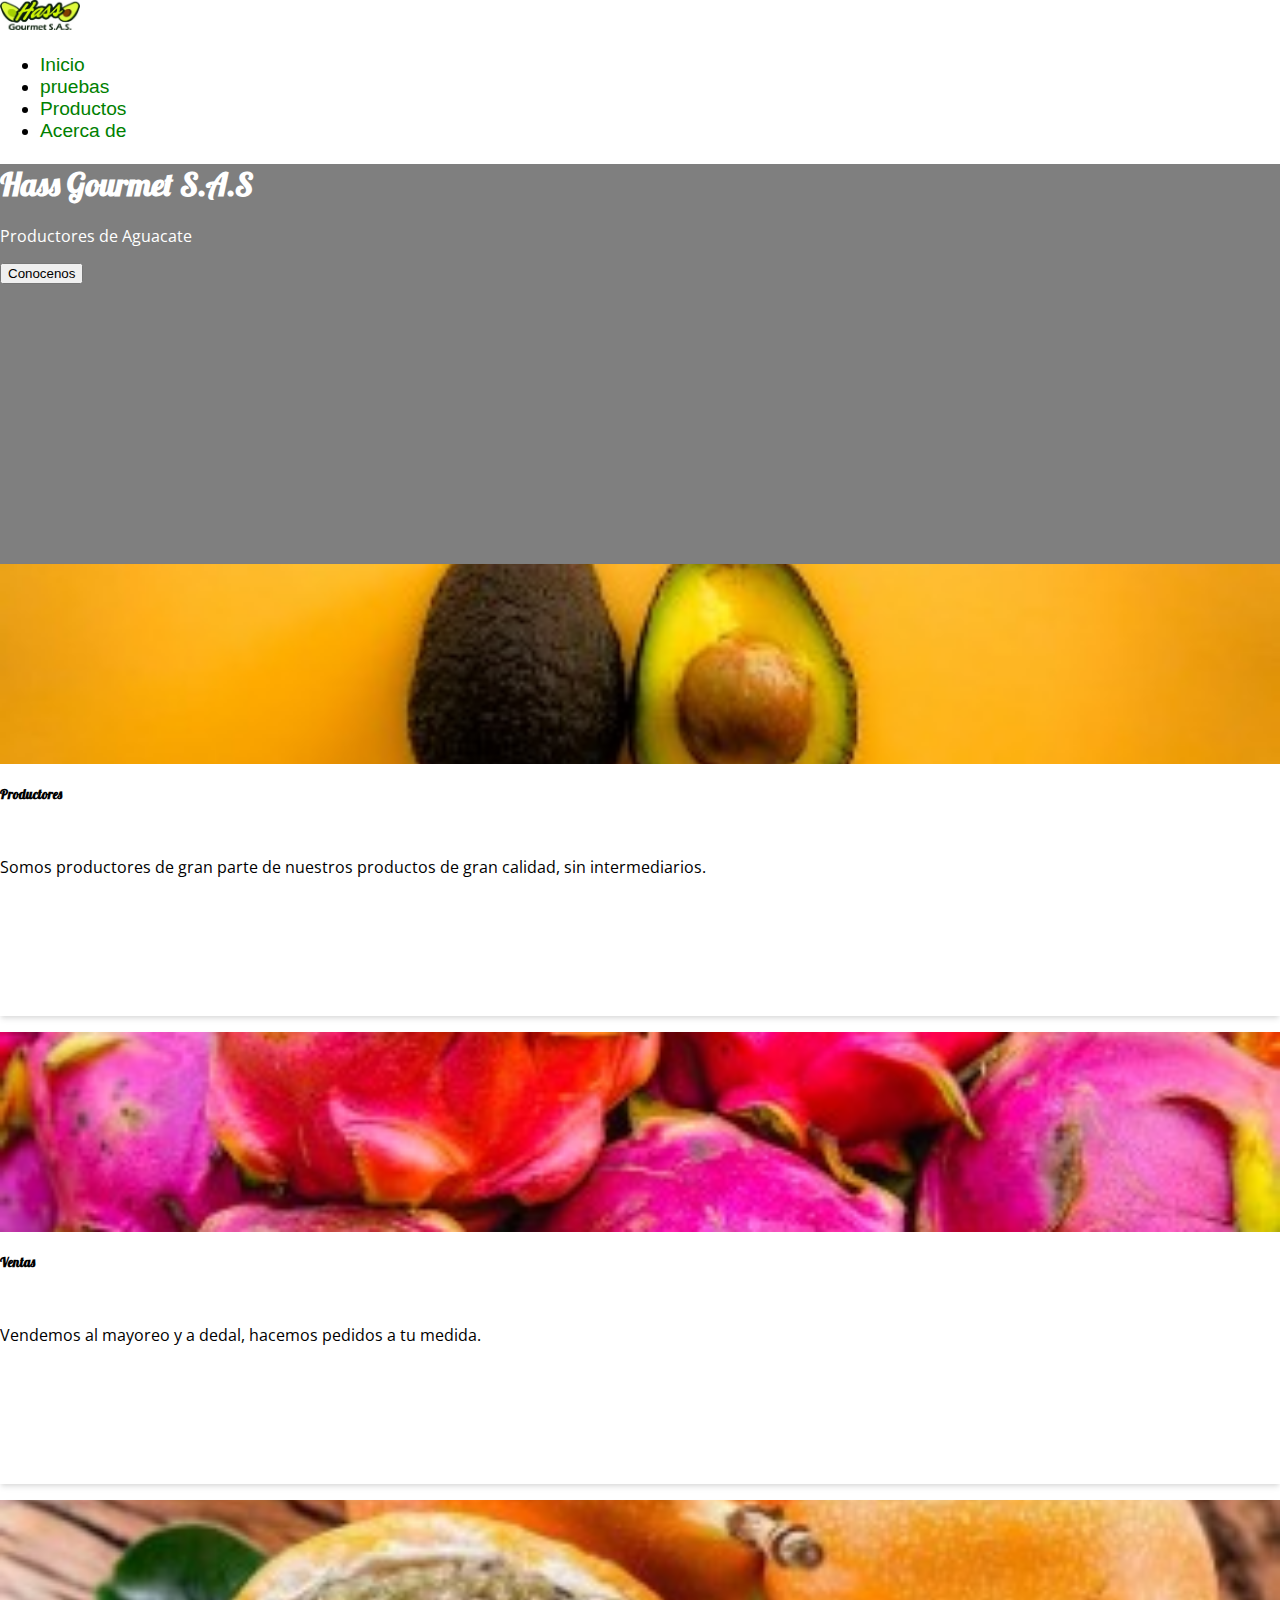
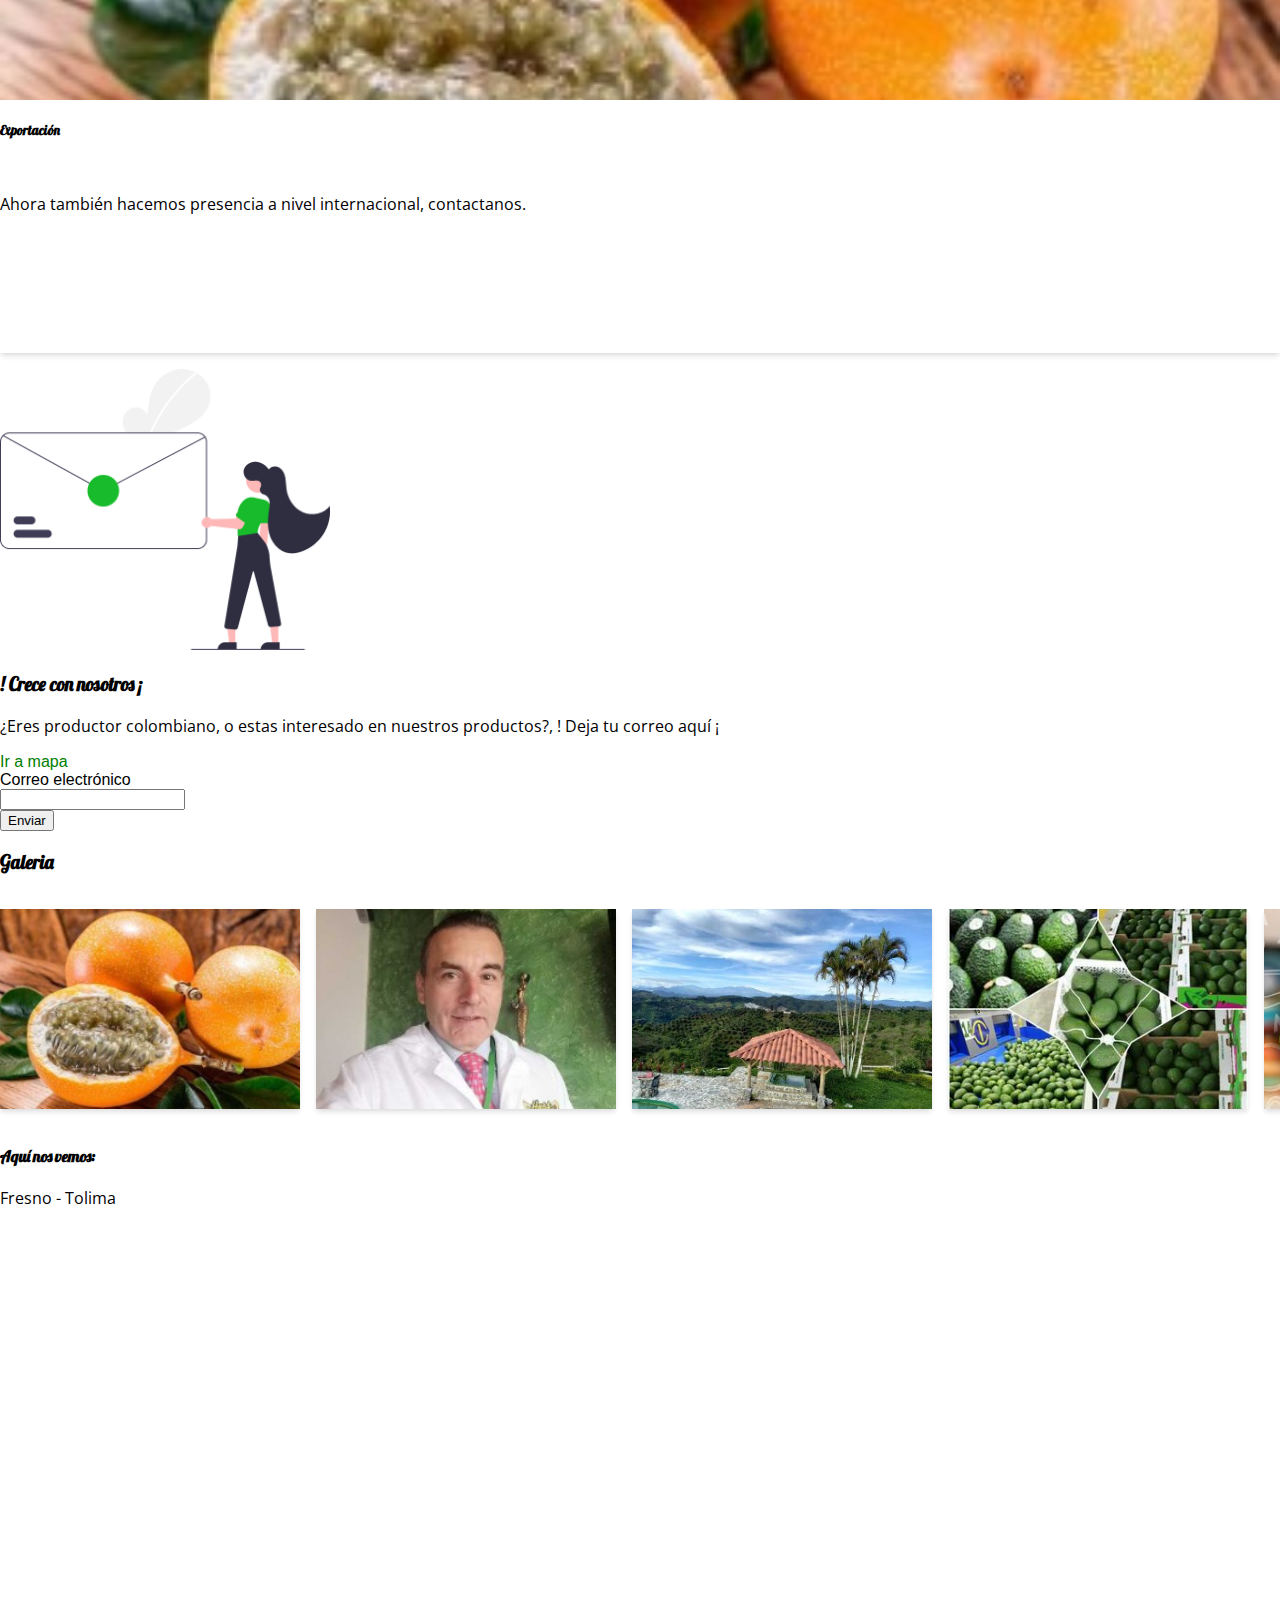
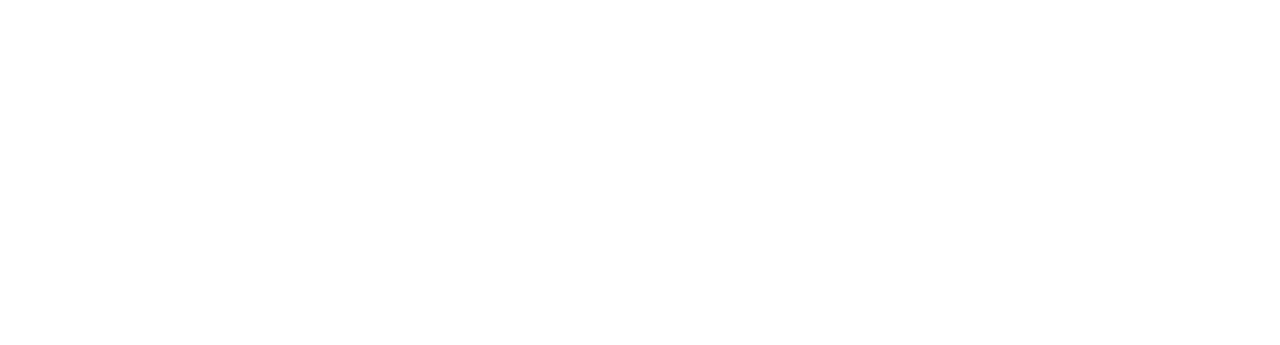
<file: index.html>
<!DOCTYPE html>
<html lang="en">

<head>
  <meta charset="utf-8" />
  <meta http-equiv="X-UA-Compatible" content="IE=edge" />
  <meta name="viewport" content="width=device-width, initial-scale=1" />
  <link rel="shortcut icon"
    href="img/icono_aguacate.png" />
  <link href="https://cdn.jsdelivr.net/npm/bootstrap@5.0.0-beta1/dist/css/bootstrap.min.css" rel="stylesheet"
    integrity="sha384-giJF6kkoqNQ00vy+HMDP7azOuL0xtbfIcaT9wjKHr8RbDVddVHyTfAAsrekwKmP1" crossorigin="anonymous" />
  <link rel="stylesheet" href="css/style.css" />
  <link rel="preconnect" href="https://fonts.gstatic.com" />
  <link
    href="https://fonts.googleapis.com/css2?family=Libre+Baskerville:ital,wght@0,400;0,700;1,400&family=Lobster&family=Open+Sans&family=Source+Sans+Pro:ital,wght@0,200;0,300;0,400;0,600;1,200;1,300;1,400&display=swap"
    rel="stylesheet" />
  <title>HassGourmet</title>
</head>

<body>
  <header>
    <nav class="navbar navbar-expand-lg navbar-light bg-light">
      <a class="navbar-brand" href="#">
        <img
          src="img/logo_fondo_blanco.jpg"
          alt="" width="80" height="30" />
      </a>
      <ul class="nav">
        <li class="nav-item">
          <a class="nav-link active" aria-current="page" href="index.html">Inicio</a>
        </li>
        <li class="nav-item">
          <a class="nav-link" href="pruebas.html">pruebas</a>
        </li>
        <li class="nav-item">
          <a class="nav-link" href="login.html">Productos</a>
        </li>
        <li class="nav-item">
          <a class="nav-link" href="acercade.html">Acerca de</a>
        </li>
      </ul>
    </nav>
    <div class="cover d-flex justify-content-center align-items-center flex-column">
      <h1>
        Hass Gourmet S.A.S
      </h1>
      <p>
        Productores de Aguacate
      </p>
      <button type="button" class="btn btn-success">
        Conocenos
      </button>
    </div>
  </header>
  <section>
    <div class="container mt-5 mb-5">
      <div class="row justify-content-center">
        <div class="col-12 cold-sm-6 col-md-4 col-lg-4 mt-2">
          <div class="card">
            <div class="cover cover-small" title="aguacate abierto a la mitad en fondo amarillo"
              style="background-image:url(img/aguacates_fondo_amarillo.jpg)">
            </div>
            <div class="card-body">
              <h5 class="card-title">Productores</h5>
              <p class="card-text">
                Somos productores de gran parte de nuestros productos de gran calidad, sin intermediarios.
              </p>

            </div>
          </div>
        </div>
        <div class="col-12 cold-sm-6 col-md-4 col-lg-4 mt-2">
          <div class="card">
            <div class="cover cover-small" title="pitahayas rosadas apiladas"
              style="background-image:url(img/pitahaya_roja.jpg)">
            </div>

            <div class="card-body">
              <h5 class="card-title">Ventas</h5>
              <p class="card-text">
                Vendemos al mayoreo y a dedal, hacemos pedidos a tu medida.
              </p>

            </div>
          </div>
        </div>
        <div class="col-12 cold-sm-6 col-md-4 col-lg-4 mt-2">
          <div class="card">
            <div class="cover cover-small" title="granadillas sobre mesa de madera"
              style="background-image:url(img/foto_granadillas.jpg)">
            </div>
            <div class="card-body">
              <h5 class="card-title">Exportación</h5>
              <p class="card-text">
                Ahora también hacemos presencia a nivel internacional, contactanos.
              </p>

            </div>
          </div>
        </div>
      </div>
    </div>
  </section>
  <section>
    <div class="container mt-5 mb-5">
      <div class="row">
        <div class="col-12 col-sm-6 col-lg-5" id="email-img">
          <img class="img-fluid rounded"
            src="img/icono_correo.png"
            alt="figura de un sobre" />
        </div>
        <div class="col-12 col-sm-6">
          <h3>
            ! Crece con nosotros ¡
          </h3>
          <p>
            ¿Eres productor colombiano, o estas interesado en nuestros
            productos?, ! Deja tu correo aquí ¡
          </p>
          <a class="fw-bold" href="#mapa">Ir a mapa</a>
        </div>
      </div>
      <form action="">
        <label for="email">Correo electrónico</label>
        <div class="d-flex">
          <div class="flex-fill mr-2">
            <input class="form-control" type="email" id="email" />
          </div>
          <button type="submit" class="btn btn-primary color-red">
            Enviar
          </button>
        </div>
      </form>
    </div>
  </section>
  <section>
    <!--TIRA DE PRODUCTOS-->
    <div class="container mt-5 mb-5" id="productos">
      <h3 class="justify-content-center">Galeria</h3>
      <div class="product-stripe">
        <div class="stripe-container">
          <div class="card">
            <div class="cover cover-small" title="granadillas sobre mesa de madera"
              style="background-image:url(img/foto_granadillas.jpg)">
            </div>
          </div>
          <div class="card">
            <div class="cover cover-small" title="granadillas sobre mesa de madera"
              style="background-image:url(img/foto_miguel_alarcon.jpg)">
            </div>
          </div>
          <div class="card">
            <div class="cover cover-small" title="granadillas sobre mesa de madera"
              style="background-image:url(img/fotos_finca.jpg)">
            </div>
          </div>
          <div class="card">
            <div class="cover cover-small" title="granadillas sobre mesa de madera"
              style="background-image:url(img/fotos_productos.jpg)">
            </div>
          </div>
          <div class="card">
            <div class="cover cover-small" title="granadillas sobre mesa de madera"
              style="background-image:url(img/helado_aguacate.jpg)">
            </div>
          </div>
          <div class="card">
            <div class="cover cover-small" title="granadillas sobre mesa de madera"
              style="background-image:url(img/foto_miguel_alarcon.jpg)">
            </div>
          </div>
          <div class="card">
            <div class="cover cover-small" title="granadillas sobre mesa de madera"
              style="background-image:url(img/foto_miguel_viajando.jpg)">
            </div>
          </div>
          <div class="card">
            <div class="cover cover-small" title="granadillas sobre mesa de madera"
              style="background-image:url(img/personas_en_finca.jpg)">
            </div>
          </div>
          <div class="card">
            <div class="cover cover-small" title="granadillas sobre mesa de madera"
              style="background-image:url(img/fotos_finca.jpg)">
            </div>
          </div>
        </div>
      </div>
    </div>
  </section>
  <section>
    <div class="container mt-5 mb-5 text-center" id="mapa">
      <h4>Aquí nos vemos:</h4>
      <p>
        Fresno - Tolima
      </p>
      <div class="responsive-iframe">
        <iframe
          src="https://www.google.com/maps/embed?pb=!1m18!1m12!1m3!1d619.6321905099321!2d-75.06389524590672!3d5.176777895631312!2m3!1f292.8750000000006!2f29.981525219982768!3f0!3m2!1i1024!2i768!4f35!3m3!1m2!1s0x8e4749c432263b7b%3A0x74807f0297633ee5!2shass%20gourmet!5e1!3m2!1ses-419!2sco!4v1608690269415!5m2!1ses-419!2sco"
          width="600" height="450" frameborder="0" style="border:0;" allowfullscreen="" aria-hidden="false"
          tabindex="0"></iframe>

      </div>
    </div>
  </section>
  <script src="https://cdn.jsdelivr.net/npm/bootstrap@5.0.0-beta1/dist/js/bootstrap.bundle.min.js"
    integrity="sha384-ygbV9kiqUc6oa4msXn9868pTtWMgiQaeYH7/t7LECLbyPA2x65Kgf80OJFdroafW"
    crossorigin="anonymous"></script>
</body>

</html>
</file>
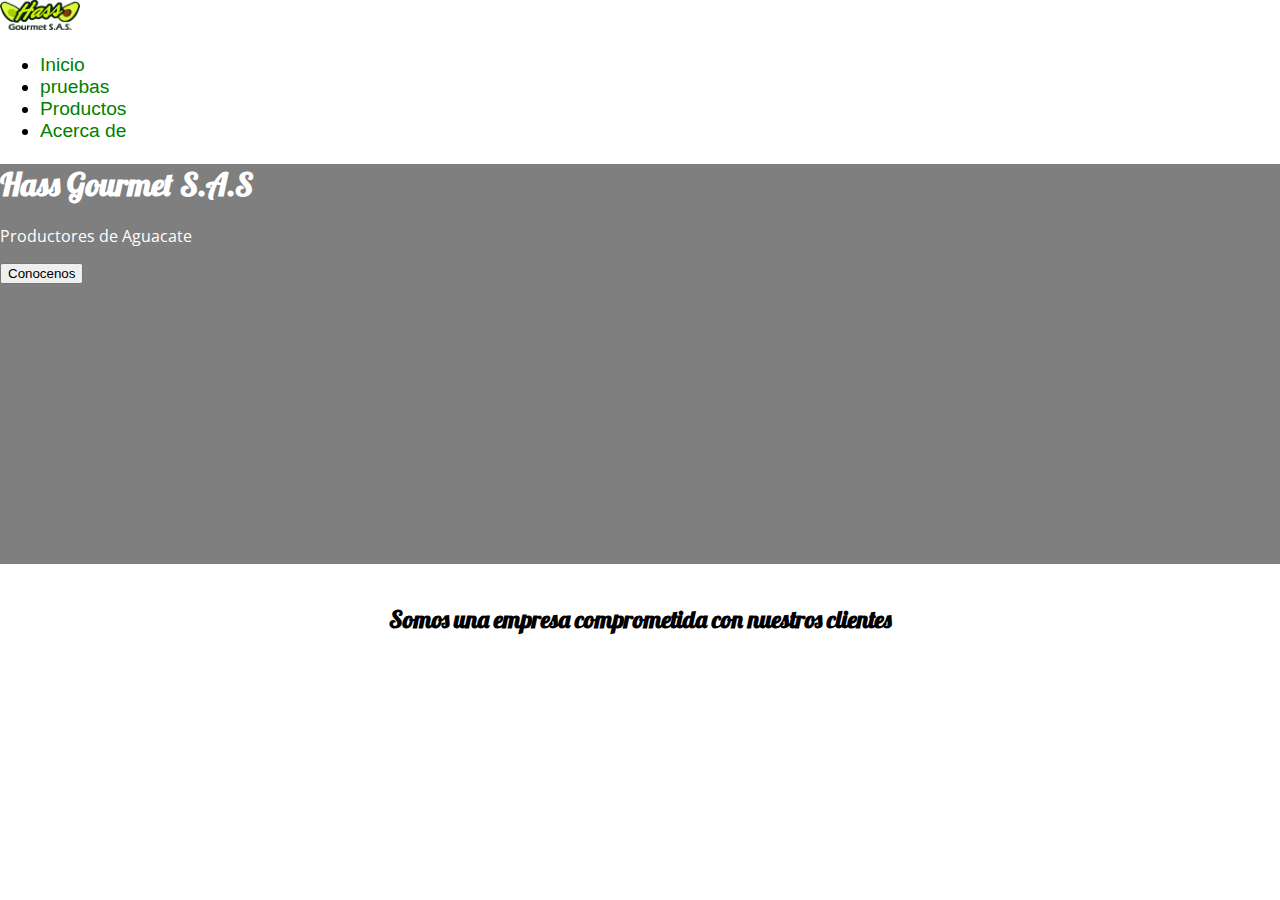
<file: acercade.html>
<!DOCTYPE html>
<html lang="en">

    <head>
        <meta charset="utf-8" />
        <meta http-equiv="X-UA-Compatible" content="IE=edge" />
        <meta name="viewport" content="width=device-width, initial-scale=1" />
        <link rel="shortcut icon"
          href="img/icono_aguacate.png" />
        <link href="https://cdn.jsdelivr.net/npm/bootstrap@5.0.0-beta1/dist/css/bootstrap.min.css" rel="stylesheet"
          integrity="sha384-giJF6kkoqNQ00vy+HMDP7azOuL0xtbfIcaT9wjKHr8RbDVddVHyTfAAsrekwKmP1" crossorigin="anonymous" />
        <link rel="stylesheet" href="css/style.css" />
        <link rel="preconnect" href="https://fonts.gstatic.com" />
        <link rel="preconnect" href="https://fonts.gstatic.com" />
        <link rel="preconnect" href="https://fonts.gstatic.com" />
        <link
          href="https://fonts.googleapis.com/css2?family=Libre+Baskerville:ital,wght@0,400;0,700;1,400&family=Lobster&family=Open+Sans&family=Source+Sans+Pro:ital,wght@0,200;0,300;0,400;0,600;1,200;1,300;1,400&display=swap"
          rel="stylesheet" />
        <title>HassGourmet</title>
      </head>

<body>
  <header>
    <nav class="navbar navbar-expand-lg navbar-light bg-light">
      <a class="navbar-brand" href="#">
        <img
          src="img/logo_fondo_blanco.jpg"
          alt="" width="80" height="30" />
      </a>
      <ul class="nav">
        <li class="nav-item">
          <a class="nav-link active" aria-current="page" href="index.html">Inicio</a>
        </li>
        <li class="nav-item">
          <a class="nav-link" href="pruebas.html">pruebas</a>
        </li>
        <li class="nav-item">
          <a class="nav-link" href="login.html">Productos</a>
        </li>
        <li class="nav-item">
          <a class="nav-link" href="acercade.html">Acerca de</a>
        </li>
      </ul>
    </nav>
    <div class="cover d-flex justify-content-center align-items-center flex-column">
      <h1>
        Hass Gourmet S.A.S
      </h1>
      <p>
        Productores de Aguacate
      </p>
      <button type="button" class="btn btn-success">
        Conocenos
      </button>
    </div>
  </header>
  <div class = "contenido">
    <h2 class="text-contactanos">Somos una empresa comprometida con nuestros clientes</h2>
  </div>
</body>
</html>
</file>
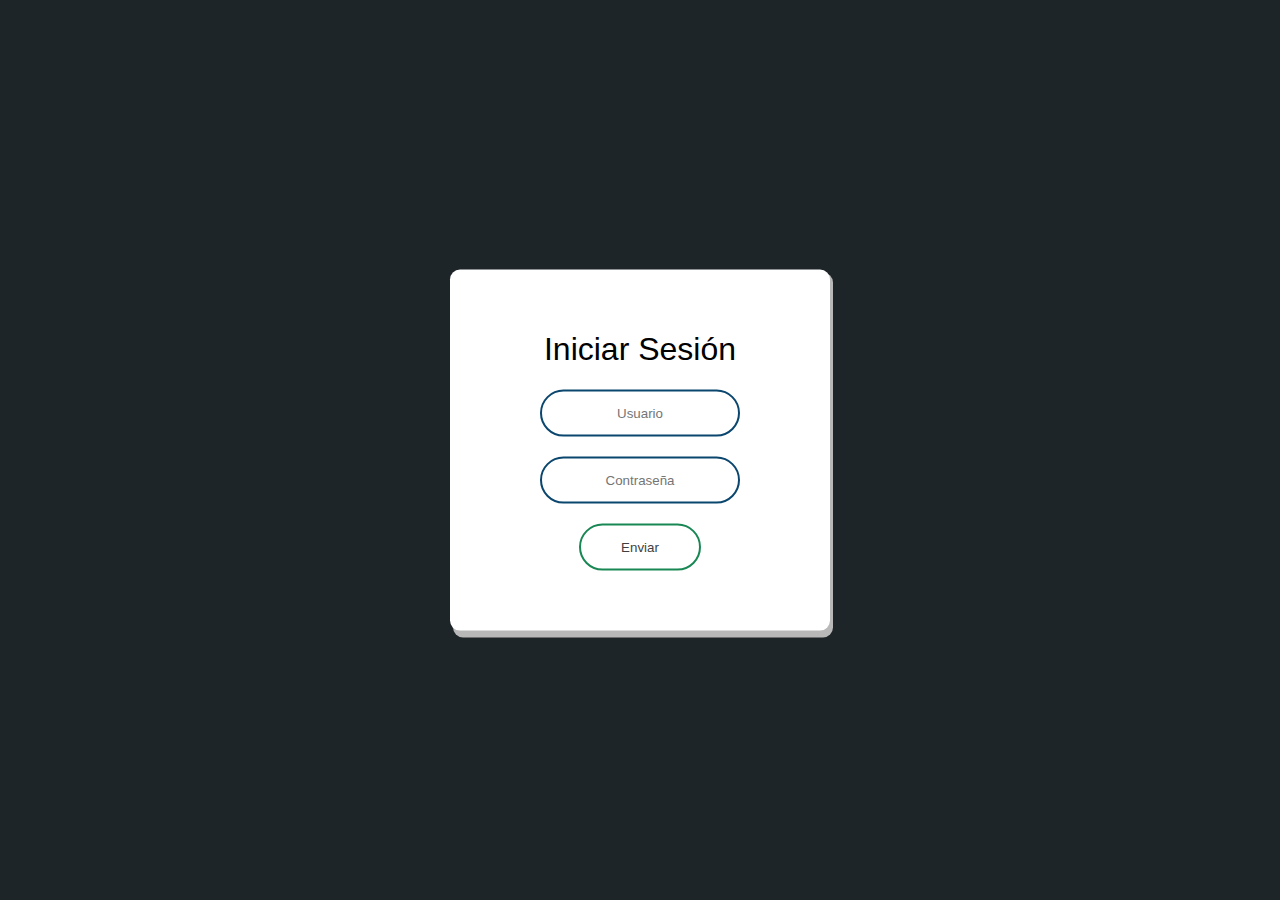
<file: login.html>
<html lang="en">
<head>
    <meta charset="UTF-8">
    <meta http-equiv="X-UA-Compatible" content="IE=edge">
    <meta name="viewport" content="width=device-width, initial-scale=1.0">
    <link rel="stylesheet" href="css/style2.css">
    <title>Prueba form hoja de vida</title>
</head>
<body>
    <div class = "shadow_box"></div>
    <div>
        <form class="box" action="index.html" method="post">
            <h1>iniciar sesión</h1>
            <input type="text" name="" placeholder="Usuario">
            <input type="password" name="" placeholder="Contraseña">
            <input type="submit" name="" value="Enviar">
        </form>
    </div>
   
</body>
</html>
</file>
<file: css/style.css>
/* CSS files add styling rules to your content */
.navegador
{
  padding: auto;
}

body {
    font-family: "Noto Sans", sans-serif;
    margin: 0rem;
  }
  
  h1,
  h2,
  h3,
  h4,
  h5 {
    font-family: "Lobster", cursive;
  }
  
  p {
    font-family: "Open Sans", sans-serif;
  }
  
  .cover {
    height: 400px;
    background-image: url(https://cdn.glitch.com/a5df6fe8-b520-4597-abd5-df530f9039bd%2Fbg-aguacate.jpg?v=1608612145531);
    color: white;
    background-size: cover;
    background-position: center;
    background-color: rgba(0, 0, 0, 0.5);
    background-blend-mode: darken;
  }
  
  .card {
    border: 0 !important;
    box-shadow:0 4px 6px -1px rgba(0, 0, 0, 0.1), 0 2px 4px -1px rgba(0, 0, 0, 0.06);
  }
  
  .cover-small {
    height: 200px;
    background-blend-mode: normal;
  }
  
  .card-title {
    min-height: 3rem;
  }
  
  .card-text {
    min-height: 10rem;
  }
  
  #email-img {
    overflow: hidden;
    position: center;
  }
  
  a {
    text-decoration: none;
    color:green;
  }
  
  .product-stripe{
    overflow-x: scroll;
    padding-top: 1rem;
    padding-bottom: 1rem;
  }

  .stripe-container{
    display: flex;

  }

  .stripe-container .card{
    width: 300px;
    flex-shrink: 0;
    margin-right: 1rem;
  }

  .responsive-iframe{
    position: relative;
    padding-top: 56.26%;
  }
  .responsive-iframe iframe{
    position: absolute;
    top: 0;
    left: 0;
    width: 100%;
    height: 100%;
  }

  .boton-nav{
    width: auto;
    text-align: center;
  }
 .text-button-login:hover{
   color: white;
 }

 .div-buttons .btn:hover
 {
    color: white !important;
 }

 .contenido{
   padding-top: 20px;
   text-align: center;
   font-size: auto;
 }

 .navbar{
  font-size: 120%;
 }
</file>
<file: css/style2.css>
body
{
    margin: 0;
    padding: 0;
    font-family: sans-serif;
    background-color:#1e2528;
}

.shadow_box
{
    background-color: teal;
    width: 300px;
    height: 285px;
    padding: 40px;
    position: absolute;
    top: 50.5%;
    left: 50.2%;
    transform: translate(-50%, -50%);
    background: rgb(185, 184, 184, 10);
    text-align: center;
    border-radius: 10px;
}

.box{
 width: 300px;
 padding: 40px;
 position: absolute;
 top: 50%;
 left: 50%;
 transform: translate(-50%, -50%);
 background: white;
 text-align: center;
 border-radius: 10px;
}

.box h1{
    color: rgb(0, 0, 0);
    text-transform: capitalize;
    font-weight: 500;
}

.box input[type = "text"], .box input[type = "password"]
{
    border: 0;
    background: none;
    display: block;
    margin: 20px auto;
    text-align: center;
    border: 2px solid #0a466e;
    padding: 14px 10px;
    width: 200px;
    outline: none;
    color: rgb(27, 27, 27);
    border-radius: 24px;
    transition: 0.25s;
}

.box input[type = "text"]:focus, .box input[type = "password"]:focus{
    width:  280px;
    border-color: #198754;
}

.box input[type = "submit"]{
    border: 0;
    background: none;
    display: block;
    margin: 20px auto;
    text-align: center;
    border: 2px solid #198754;
    padding: 14px 40px;
    outline: none;
    color: rgb(65, 63, 63);
    border-radius: 24px;
    transition: 0.25s;
    cursor: pointer;
}

.box input[type = "submit"]:hover
{
    background: #198754;
}
</file>
